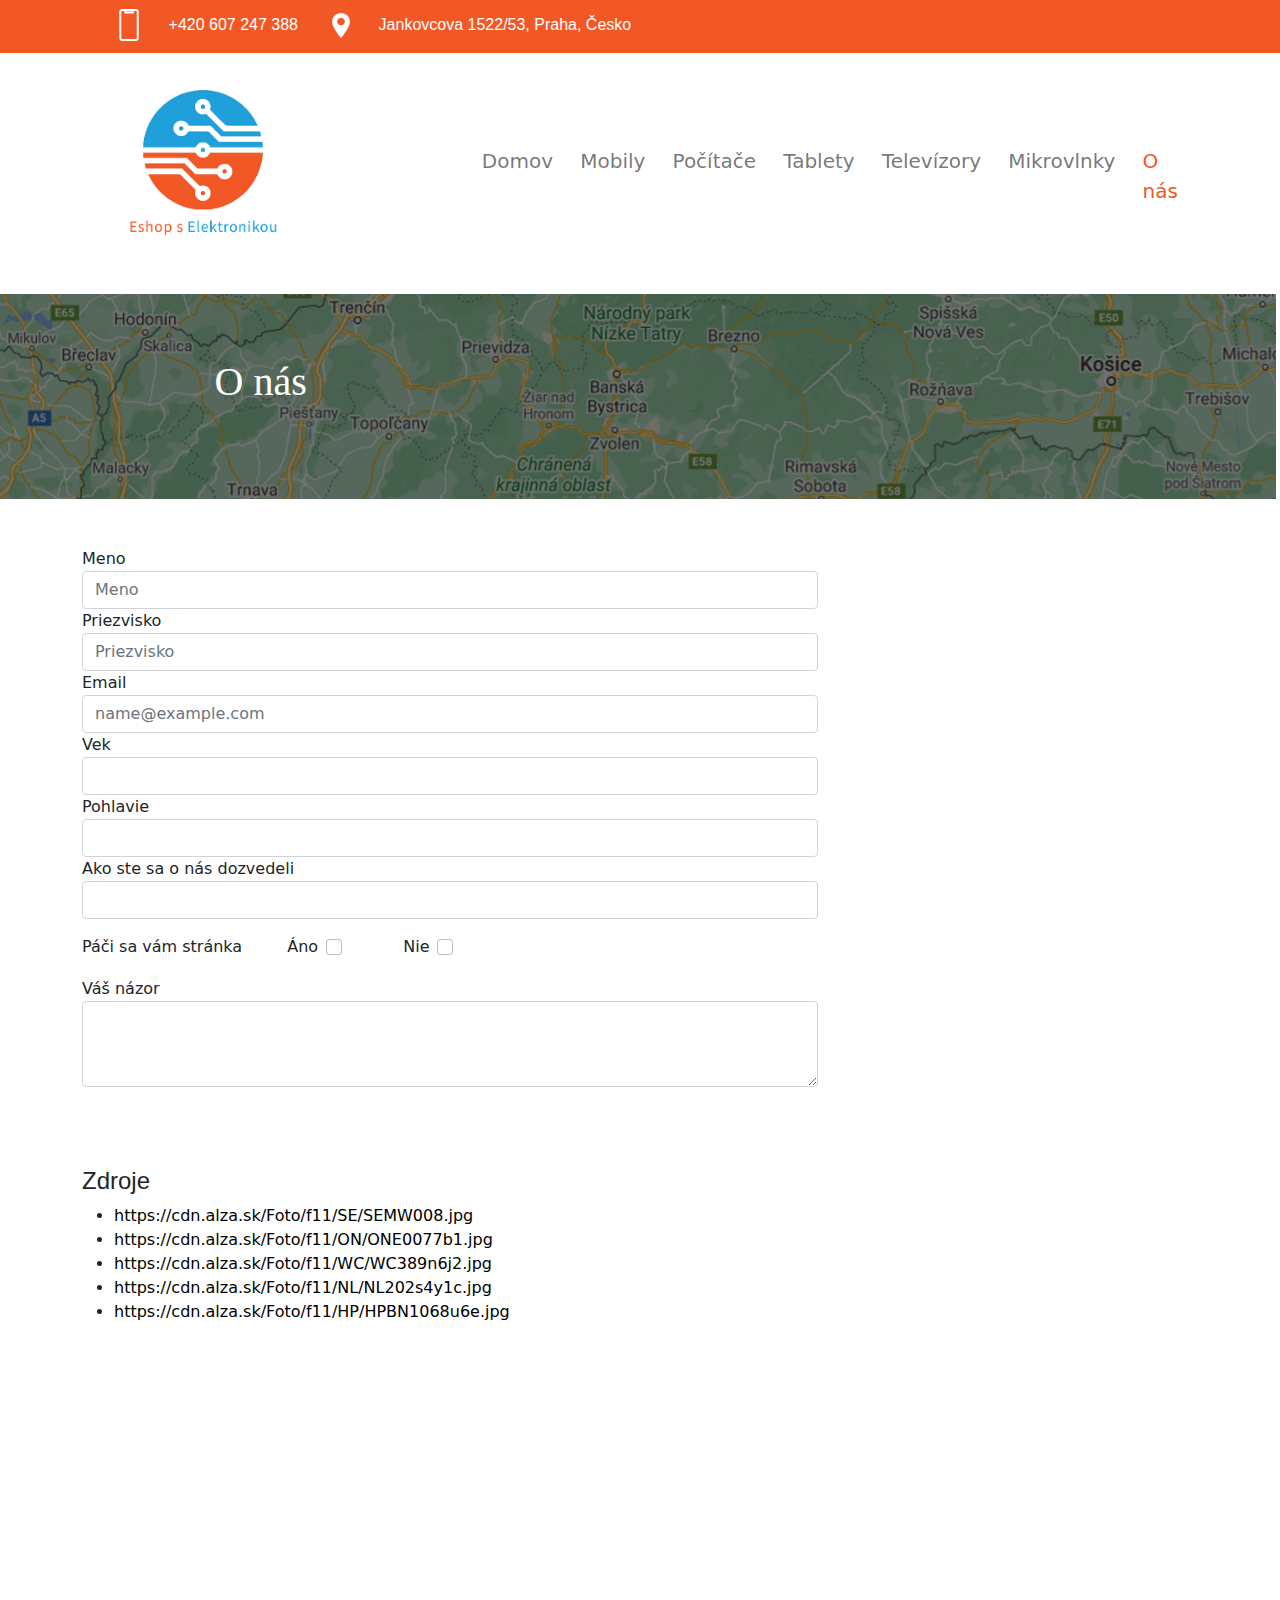
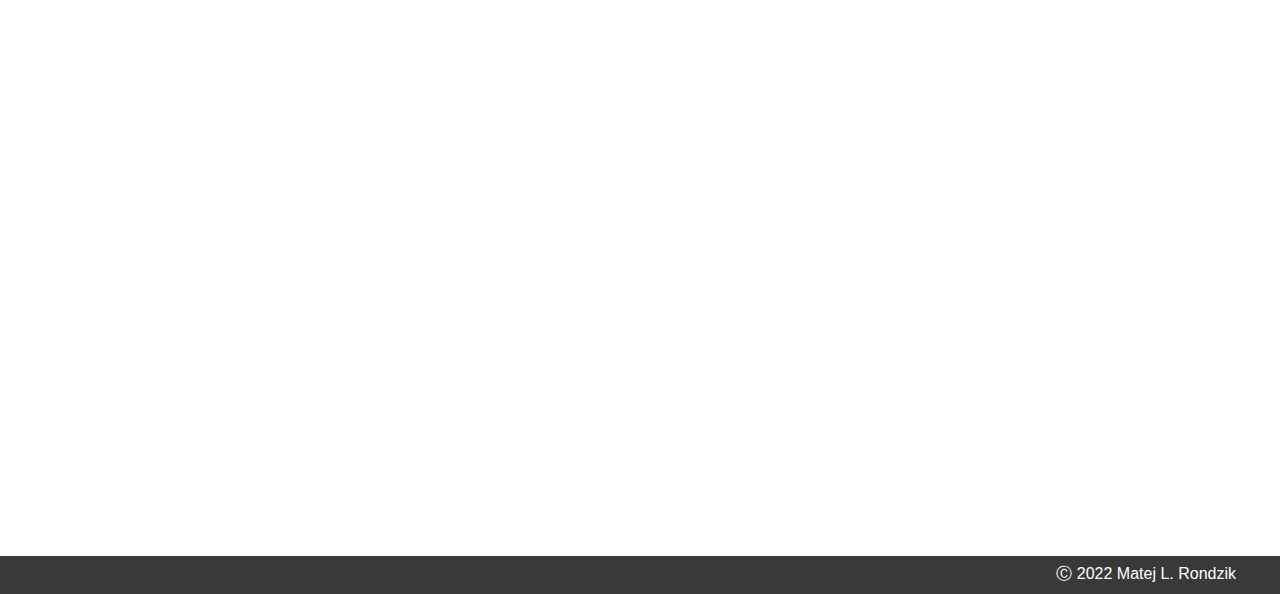
<file: podstranky/o-nas.html>
<!DOCTYPE html>
<html lang="en">
<head>
    <meta charset="UTF-8">
    <title>O nás</title>
    <link rel="stylesheet" href="../css/bootstrap.css">
    <link rel="stylesheet" href="../css/bootstrap.rtl.css">
    <link rel="stylesheet" href="../css/bootstrap-grid.css">
    <link rel="stylesheet" href="../css/bootstrap-grid.rtl.css">
    <link rel="stylesheet" href="../css/bootstrap-reboot.css">
    <link rel="stylesheet" href="../css/bootstrap-reboot.rtl.css">
    <link rel="stylesheet" href="../css/bootstrap-utilities.css">
    <link rel="stylesheet" href="../css/bootstrap-utilities.rtl.css">
    <script src="../js/bootstrap.bundle.js"></script>
    <script src="../js/bootstrap.esm.js"></script>
    <script src="../js/bootstrap.js"></script>
    <link rel="stylesheet" href="../css/style.css">
    <link rel="stylesheet" href="../css/style-podstranky.css">
</head>
<body>
<div class="container-fluid vrchna-lista">
    <div class="row">
        <div class="col-lg-6 offset-lg-1 col-md-10">
            <div class="kontakt-vrchna-lista">
                <img src="../img/mobil.png" class="mobil-ikona">
                <p class="mobilne-cislo">+420 607 247 388</p>
                <img src="../img/gps-mark.png" class="gps-mark">
                <p class="adresa-vrchna-lista">Jankovcova 1522/53, Praha, Česko</p>
            </div>
        </div>
    </div>
</div>


<div class="container-fluid riadok-logo-menu">
    <div class="row ">
        <div class="col-lg-1 offset-lg-1 col-sm-1 offset-sm-0">
            <img src="../img/logo.png" class="logo">
        </div>
        <div class="col-lg-7 offset-lg-1 col-sm-1 offset-md-2">
            <nav class="navbar navbar-expand-lg navbar-light ">
                <div class="container-fluid">
                    <button class="navbar-toggler" type="button" data-bs-toggle="collapse" data-bs-target="#navbarNav"
                            aria-controls="navbarNav" aria-expanded="false" aria-label="Toggle navigation">
                        <span class="navbar-toggler-icon"></span>
                    </button>
                    <div class="collapse navbar-collapse" id="navbarNav">
                        <ul class="navbar-nav">
                            <li class="nav-item">
                                <a class="nav-link " aria-current="page" href="../index.html">Domov</a>
                            </li>
                            <li class="nav-item">
                                <a class="nav-link  " href="mobily.html">Mobily</a>
                            </li>
                            <li class="nav-item">
                                <a class="nav-link" href="pocitace.html">Počítače</a>
                            </li>
                            <li class="nav-item">
                                <a class="nav-link" href="tablety.html">Tablety</a>
                            </li>
                            <li class="nav-item">
                                <a class="nav-link " href="televizory.html">Televízory</a>
                            </li>
                            <li class="nav-item">
                                <a class="nav-link " href="mikrovlnky.html">Mikrovlnky</a>
                            </li>
                            <li class="nav-item">
                                <a class="nav-link active" href="o-nas.html">O nás</a>
                            </li>
                        </ul>
                    </div>
                </div>
            </nav>
        </div>
    </div>
</div>

<div class="row riadok-nadpis-o-nas">
    <div class="col-lg-2 offset-lg-2 col-sm-3 offset-sm-2">
        <h2 class="nadpis-podstranky">O nás</h2>
    </div>
</div>

<div class="container container-form">
    <div class="row">
        <div class="col-lg-8">
            <form>

                <div class="form-group">
                    <label for="exampleFormControlInput1">Meno</label>
                    <input class="form-control " type="text" placeholder="Meno">
                </div>

                <div class="form-group">
                    <label for="exampleFormControlInput1">Priezvisko</label>
                    <input class="form-control " type="text" placeholder="Priezvisko">
                </div>
                <div class="form-group">
                    <label for="exampleFormControlInput1">Email </label>
                    <input type="email" class="form-control" id="exampleFormControlInput1"
                           placeholder="name@example.com">
                </div>


                <div class="form-group">
                    <label for="exampleFormControlSelect1">Vek</label>
                    <select class="form-control" id="exampleFormControlSelect1">
                        <option></option>
                        <option>12-18</option>
                        <option>19-26</option>
                        <option>27-35</option>
                        <option>36-48</option>
                        <option>49 a viac</option>
                    </select>
                </div>
                <div class="form-group">
                    <label for="exampleFormControlSelect1">Pohlavie</label>
                    <select class="form-control" id="exampleFormControlSelect1">
                        <option></option>
                        <option>Muž</option>
                        <option>Žena</option>
                        <option>iné</option>
                        <option>Neželám si uviesť</option>
                    </select>
                </div>
                <div class="form-group">
                    <label for="exampleFormControlSelect1">Ako ste sa o nás dozvedeli</label>
                    <select class="form-control" id="exampleFormControlSelect1">
                        <option></option>
                        <option>Internet</option>
                        <option>Kamarát / Kamarátka</option>
                        <option>Reklama</option>
                        <option>Iné</option>
                    </select>
                </div>
                <div class="ano/nie">
                    <label for="exampleFormControlSelect1">Páči sa vám stránka</label>
                    <div class="form-check form-check-inline">

                        <input class="form-check-input" type="checkbox" id="inlineCheckbox1" value="option1">
                        <label class="form-check-label" for="inlineCheckbox1">Áno</label>
                    </div>
                    <div class="form-check form-check-inline">
                        <input class="form-check-input" type="checkbox" id="inlineCheckbox2" value="option2">
                        <label class="form-check-label" for="inlineCheckbox2">Nie</label>
                    </div>
                </div>

                <div class="form-group">
                    <label for="exampleFormControlTextarea1">Váš názor</label>
                    <textarea class="form-control" id="exampleFormControlTextarea1" rows="3"></textarea>
                </div>
            </form>
        </div>
    </div>
</div>


<div class="container">
    <div class="row">
        <div class="col-8">
            <h4 class="nadpis-zdroje">Zdroje</h4>
            <ul>
                <li><a class="polozka-zdroj" href="https://cdn.alza.sk/Foto/f11/SE/SEMW008.jpg" target="_blank">https://cdn.alza.sk/Foto/f11/SE/SEMW008.jpg  </a></li>
                <li><a class="polozka-zdroj" href="https://cdn.alza.sk/Foto/f11/ON/ONE0077b1.jpg" target="_blank">https://cdn.alza.sk/Foto/f11/ON/ONE0077b1.jpg  </a></li>
                <li><a class="polozka-zdroj" href="https://cdn.alza.sk/Foto/f11/WC/WC389n6j2.jpg" target="_blank"> https://cdn.alza.sk/Foto/f11/WC/WC389n6j2.jpg </a> </li>
                <li><a class="polozka-zdroj" href="https://cdn.alza.sk/Foto/f11/NL/NL202s4y1c.jpg" target="_blank"> https://cdn.alza.sk/Foto/f11/NL/NL202s4y1c.jpg </a></li>
                <li><a class="polozka-zdroj" href="https://cdn.alza.sk/Foto/f11/HP/HPBN1068u6e.jpg" target="_blank">https://cdn.alza.sk/Foto/f11/HP/HPBN1068u6e.jpg  </a></li>
            </ul>
        </div>
    </div>
</div>


<div class="container">
    <div class="row">
        <div class="col-12">
            <iframe width="1268" height="713" src="https://www.youtube.com/embed/2V-a4qVEbMc" title="YouTube video player" frameborder="0" allow="accelerometer; autoplay; clipboard-write; encrypted-media; gyroscope; picture-in-picture" allowfullscreen></iframe>
        </div>
    </div>
</div>


<div class="container-fluid footer">
    <div class="row">
        <div class="col-12">
            <h6 class="footer-text">Ⓒ 2022 Matej L. Rondzik </h6>
        </div>
    </div>
</div>

</body>
</html>
</file>
<file: css/style.css>
h1, h2, h3, h4, h5, h6, p {
    font-family: Arial;
}

.vrchna-lista {
    background-color: #f15825;
}

.kontakt-vrchna-lista {

}

.mobil-ikona {
    width: 1.3rem;
    padding-bottom: 0.3rem;
    display: inline-block;
    margin-top: 0.3rem;
}

.mobilne-cislo {
    color: white;
    display: inline-block;
    margin-top: 0.8rem;
    margin-left: 1.5rem;
}

.gps-mark {
    width: 1.1rem;
    padding-bottom: 0.3rem;
    display: inline-block;
    margin-top: 0.3rem;
    margin-left: 1.8rem;
}

.adresa-vrchna-lista {
    color: white;
    display: inline-block;
    margin-top: 0.8rem;
    margin-left: 1.5rem;
}

.pozadie-domov {
    background-image: url("../img/banner.png");
    margin-top: 3rem;
}

.riadok-logo-menu {
    margin-top: 2rem;
    width: 100%;
}

.logo {
    width: 10.5rem;
    cursor: pointer;
}

nav {
    margin-top: 2.8rem;
}

.btn-zlavy {
    border-width: 0.15rem;
    border-color: #f15825;
    color: #f15825;
    width: 12rem;
    height: 2.5rem;
    border-radius: 0.5rem;
    transition: transform 0.5s;
}

.btn-zlavy:hover {
    transform: translateY(-3.5px);
    border-width: 0.22rem;
    font-weight: bold;
}

.row-btn {
    padding-top: 30rem;
    padding-bottom: 6rem;
}

#riadok-produkty {
    margin-top: 0rem;
}

.produkt-zlava-div {
    width: 100%;
    display: block;
    transition: transform 0.5s;

}

.produkt-zlava-div:hover {
    border-style: solid;
    border-width: 0.17rem;
    border-color: #f15825;
    transform: translateY(-2.4px);
    cursor: pointer;
    text-decoration: none;
}

.produkt-obrazok-zlava-div {
 width: 70%;
    margin-left: 15%;
    padding-top: 1rem;
    padding-bottom: 1rem;
}

.prepojenie-zlava {
    text-decoration: none;
    color: black;
}

.prepojenie-zlava:hover {
    color: black;
}

.produkt-obrazok-zlava {
    width: 98%;
    text-decoration: none;
}

.nadpis-produkt-zlava-div {
    width: 98%;
    margin-left: 1%;

}

.nadpis-produkt-zlava {
    text-align: center;
    text-decoration: none;
    font-weight: 550;
}

.text-produkt-zlava-div {
    width: 90%;
    margin-left: 3%;

}

.text-produkt-zlava {
    text-align: justify;
    text-decoration: none;
}

.cena-produkt-zlava-div {
    width: 99%;
    margin-top: 0.2rem;

}

.stara-cena {
    color: rgba(5, 33, 54, 255);
    background-image: url("../img/skrt.png");
    width: 4rem;
    text-align: center;
    display: inline-block;
}

.nova-cena {
    text-align: center;
    color: #f15825;
    display: inline-block;
    margin-left: 4rem;

}

.nadpis-riadok-zlavy {
    text-align: center;
    padding-bottom: 3rem;
    font-style: oblique;
}

.orange {
    color: #f15825;
}

.row-nadpis{
    margin-top: 3rem;
}

.footer{
    background-color: #393939;
    margin-top: 6rem;
}

.footer-text{
    color: white;
    padding-top: 0.5rem;
    padding-bottom: 0.2rem;
    font-weight: 100;
    text-align: right;
    margin-right: 2rem;
}
</file>
<file: css/style-podstranky.css>
.riadok-produkty {
    margin-top: 4rem;
}

.nadpis-podstranky{
    color: white;
    font-size: 2.5rem;
    margin-top: 4rem;
    font-family: Candara;
}

.produkt-div {
    width: 100%;
    display: block;
    transition: transform 0.5s;
}

.produkt-div:hover {
    border-style: solid;
    border-width: 0.17rem;
    border-color: #f15825;
    transform: translateY(-2.4px);
    cursor: pointer;
    text-decoration: none;
}

.produkt-obrazok-div {
    margin-left: 2%;

}

.prepojenie {
    text-decoration: none;
    color: black;
}

.prepojenie:hover {
    color: black;
}

.produkt-obrazok {
    width: 98%;
    text-decoration: none;
}

.nadpis-produkt-div {
    width: 98%;
    margin-left: 1%;
}

.nadpis-produkt {
    text-align: center;
    text-decoration: none;
}

.text-produkt-div {
    width: 98%;
    margin-left: 1%;

}

.text-produkt {
    text-align: justify;
    text-decoration: none;
}

.cena-produkt-div {
    width: 100%;
    margin-top: 0.2rem;
}


.nova-cena {
    text-align: center;
    color: #f15825;
    margin-top: 0.4rem;
}

.nadpis-riadok {
    text-align: center;
    padding-bottom: 3rem;
    font-style: oblique;
}

.riadok-produkty-2 {
    margin-top: 6rem;
    padding-bottom: 3rem;
}

.riadok-nadpis-mobily{
    background-image: url("../img/nadpis-banner-mobily.png");
    height: 12.8rem;
    width: 100.6%;
    margin-top: 3rem;
}

.riadok-nadpis-pocitace{
    background-image: url("../img/nadpis-banner-pocitace.png");
    height: 12.8rem;
    width: 100.6%;
    margin-top: 3rem;
}

.riadok-nadpis-tablety{
    background-image: url("../img/nadpis-banner-tablety.png");
    height: 12.8rem;
    width: 100.6%;
    margin-top: 3rem;
}

.riadok-nadpis-televizory{
    background-image: url("../img/nadpis-banner-tv.png");
    height: 12.8rem;
    width: 100.6%;
    margin-top: 3rem;
}

.riadok-nadpis-mikrovlnky{
    background-image: url("../img/nadpis-banner-mikrovlnky.png");
    height: 12.8rem;
    width: 100.6%;
    margin-top: 3rem;
}

.riadok-nadpis-o-nas{
    background-image: url("../img/nadpis-banner-o-nas.png");
    height: 12.8rem;
    width: 100.6%;
    margin-top: 3rem;
}

.riadok-nadpis-doprava{
    background-image: url("../img/nadpis-banner-doprava.png");
    height: 12.8rem;
    width: 100.6%;
    margin-top: 3rem;
}

.container-form{
    margin-top: 3rem;
    padding-bottom: 5rem;
}

.ano\/nie{
    margin-top: 1rem;
    padding-bottom: 1rem;
}

.cena{
    text-align: center;
}

.polozka-zdroj{
    text-decoration: none;
    color: black;
}

.polozka-zdroj:focus{
    color: #0a53be;
}

.container-produkt{
    margin-top: 5rem;
}
</file>
